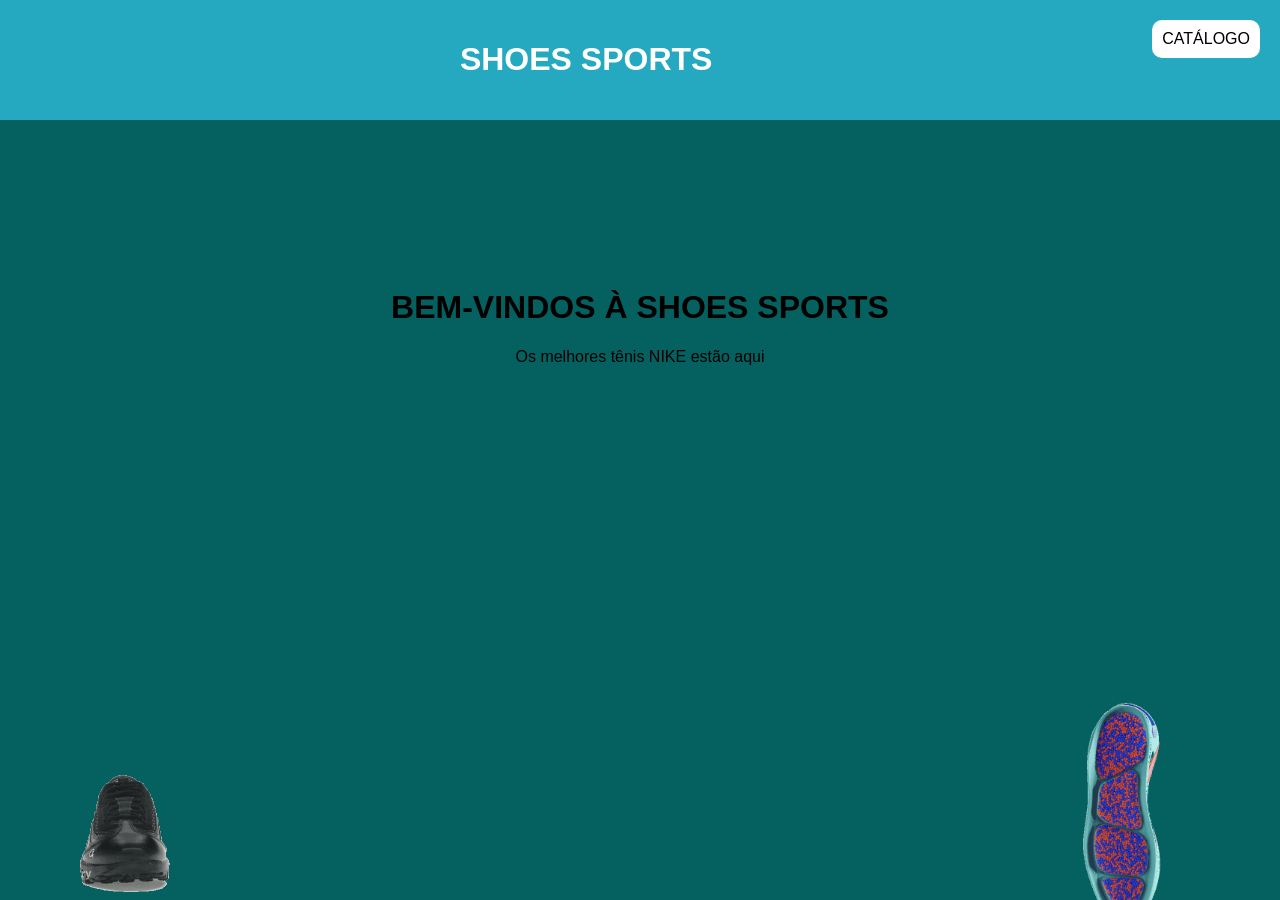
<file: Shoes.sports/index.html>
<!DOCTYPE html>
<html lang="pt-br"></html>
<html>
<head>
<meta charset="UTF-8">
<title>SHOES SPORTS</title>

<style>
       body {
        font-family: Arial, Helvetica, sans-serif;
        text-align: center;
        margin: 0;
        background: #056160;
    }

    header {
        font-family: Arial, Helvetica, sans-serif;
        background: #25a9c0;
        color: rgb(255, 255, 255);
        text-align: center;
        padding: 20px;
    }

    .catalogo {
        
        font-family: Arial, Helvetica, sans-serif;
        display: flex;
        justify-content: center;
        flex-wrap: wrap;
        padding: 20px;
        gap: 20px;
    }

    .botao-direita {
        display: inline-block;
        padding: 10px 10px;
        background-color: #ffffff;
        color: rgb(0, 0, 0);
        text-decoration: none;
        border-radius: 10px;
        float: right;
    }

    .gif_esquerdo {
        position: fixed;
        bottom: 0;
        left: 0;
    }

    .gif_direito {
        position: fixed;
        bottom: 0;
        right: 0;
       
    }
</style>
</head>

<body>

<header>
    
    <a href="catalogo.html" class="botao-direita">CATÁLOGO</a>
    <h1>SHOES SPORTS</h1>
</header>

<section class="catalogo">
    <div class="card">

    </div>
</section>

    <br>
    <br>
    <br>
    <br>
    <br>
    <br>
    <h1>BEM-VINDOS À SHOES SPORTS</h1>
    <p>Os melhores tênis NIKE estão aqui</p>

    <img class="gif_direito" src="output-onlinegiftools-com (1).gif"  style="transform: rotate(90deg);" width="300">
    <img class="gif_esquerdo" src="output-onlinegiftools-com.gif""   width="250">

</body>
</html>
</file>
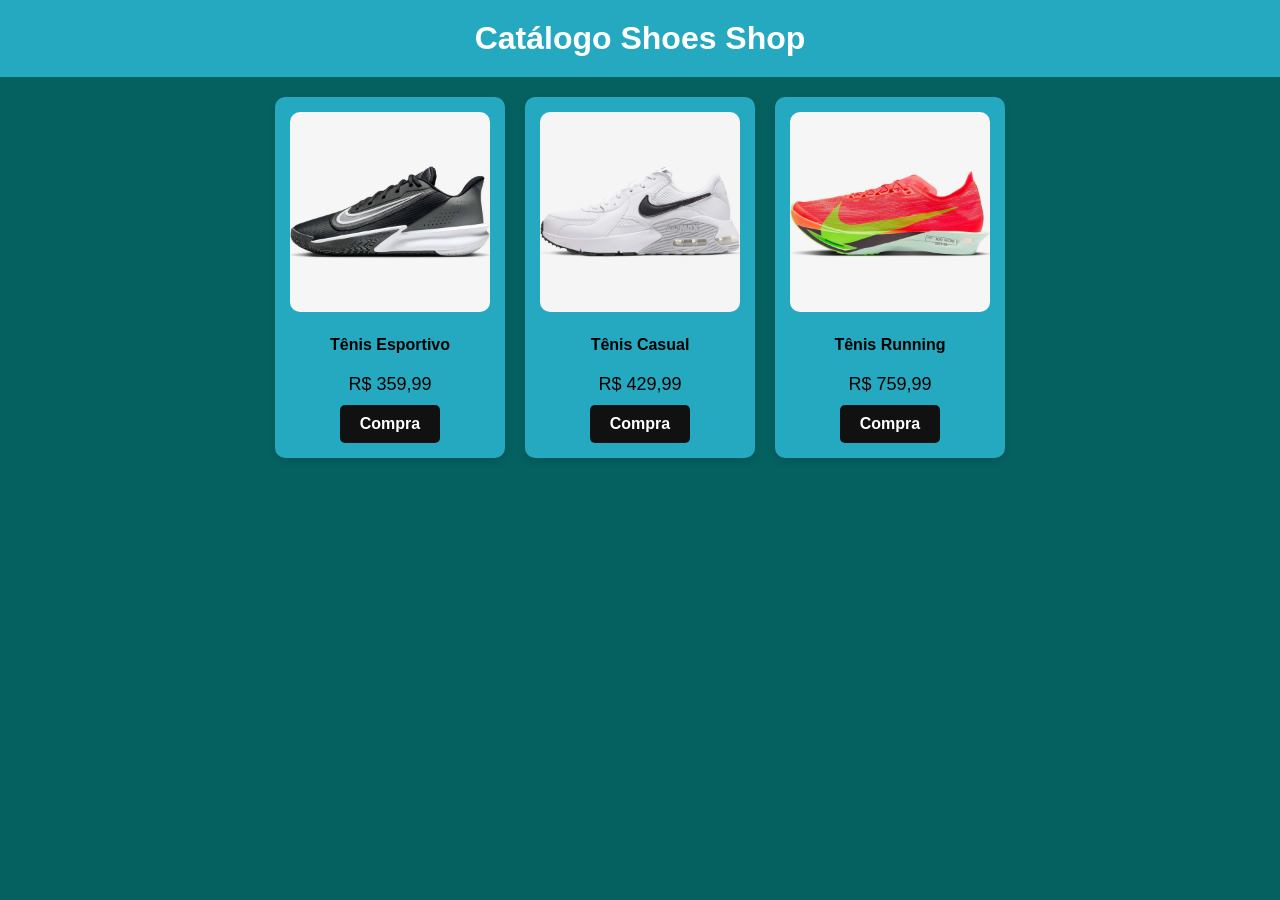
<file: Shoes.sports/catalogo.html>
<!DOCTYPE html>
<html lang="pt-br">
<head>
<meta charset="UTF-8">
<title>Shoes Shop</title>

<style>
    body {
        font-family: Arial, Helvetica, sans-serif;
        background: #056160;
        margin: 0;
    }

    header {
        background: #25a9c0;
        color: white;
        text-align: center;
        padding: 20px;
    }

    h1 {
        margin: 0;
    }

    .catalogo {
        display: flex;
        justify-content: center;
        flex-wrap: wrap;
        padding: 20px;
        gap: 20px;
    }

    .card {
        background:#25a9c0;
        width: 200px;
        border-radius: 10px;
        box-shadow: 0 4px 8px rgba(0,0,0,0.1);
        text-align: center;
        padding: 15px;
        transition: 0.3s;
    }

    .card:hover {
        transform: scale(1.05);
    }

    .card img {
        width: 100%;
        border-radius: 10px;
    }

    .nome {
        font-weight: bold;
        margin: 20px 0;
    }

    .preco {
        color: rgb(0, 0, 0);
        font-size: 18px;
        margin-bottom: 10px;
    }

    button {
        background: #111;
        color: rgb(255, 255, 255);
        border: none;
        padding: 10px;
        border-radius: 5px;
        cursor: pointer;
    }

    button:hover {
        background: #444;
    }

    a.Comprar {
        display: inline-block;
        background-color: #111;
        color: white;
        text-decoration: none;
        padding: 10px 20px;
        border-radius: 5px;
        font-weight: bold;
        transition: background-color 0.3s ease;
    }

    a.Comprar:hover {
        background-color: #444;
        color: #fff;
        }
</style>
</head>

<body>

<header>
    <h1>Catálogo Shoes Shop</h1>
</header>

<section class="catalogo">

    <div class="card">
        <img src="shopping.webp" alt="Tênis 1">
        <div class="nome">Tênis Esportivo</div>
        <div class="preco">R$ 359,99</div>
        <a href="compra.html" class="Comprar">Compra</a>
    </div>

    <div class="card">
        <img src="shopping (1).webp" alt="Tênis 2">
        <div class="nome">Tênis Casual</div>
        <div class="preco">R$ 429,99</div>
        <a href="compra2.html" class="Comprar">Compra</a>
    </div>

    <div class="card">
        <img src="shopping (2).webp" alt="Tênis 3">
        <div class="nome">Tênis Running</div>
        <div class="preco">R$ 759,99</div>
        <a href="compra3.html" class="Comprar">Compra</a>
    </div>

</section>

</body>
</html>
</file>
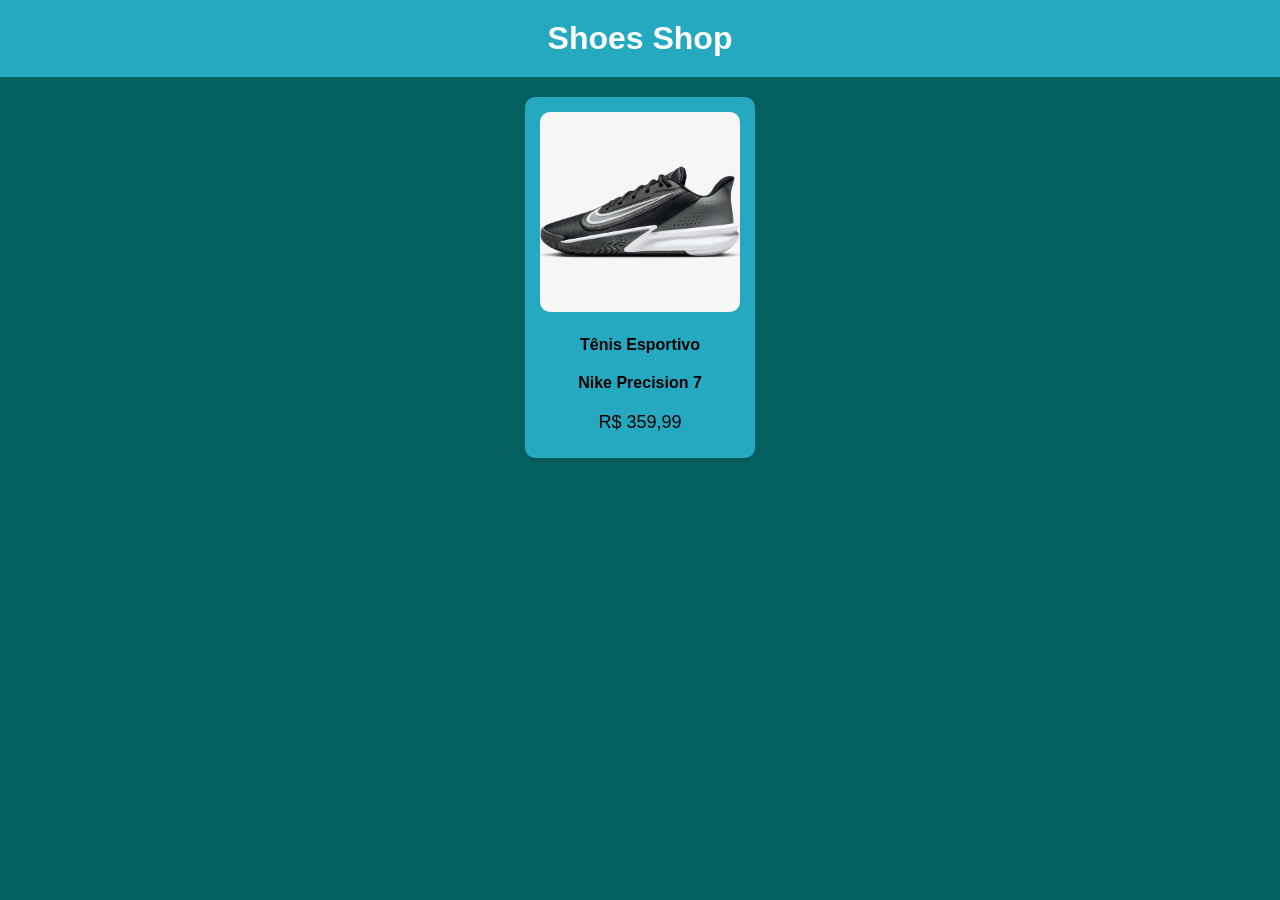
<file: Shoes.sports/compra.html>
<!DOCTYPE html>
<!DOCTYPE html>
<html lang="pt-br">
<head>
    <meta charset="UTF-8">
    <meta name="viewport" content="width=device-width, initial-scale=1.0">
    <title>Shoes Shop</title>

    <style>
        body {
            font-family: Arial, Helvetica, sans-serif;
            background: #056160;
            margin: 0;
        }

        header {
            background: #25a9c0;
            color: white;
            text-align: center;
            padding: 20px;
        }

        h1 {
            margin: 0;
        }

        .card {
            background: #25a9c0;
            width: 200px;
            border-radius: 10px;
            box-shadow: 0 4px 8px rgba(0,0,0,0.1);
            text-align: center;
            padding: 15px;
            transition: 0.3s;
            margin: 20px auto; /* Centraliza a card na página */
        }

        .card img {
            width: 100%;
            border-radius: 10px;
        }

        .nome {
            font-weight: bold;
            margin: 20px 0;
        }

        .preco {
            color: rgb(0, 0, 0);
            font-size: 18px;
            margin-bottom: 10px;
        }
        </style>
</head>
<body>
    <header>
        <h1>Shoes Shop</h1>
    </header>

    <div class="card">
        <img src="shopping.webp" alt="Tênis 1">
        <div class="nome">Tênis Esportivo</div>
        <div class="nome">Nike Precision 7</div>
        <div class="preco">R$ 359,99</div>
    </div>

    
</body>
</html>
</file>
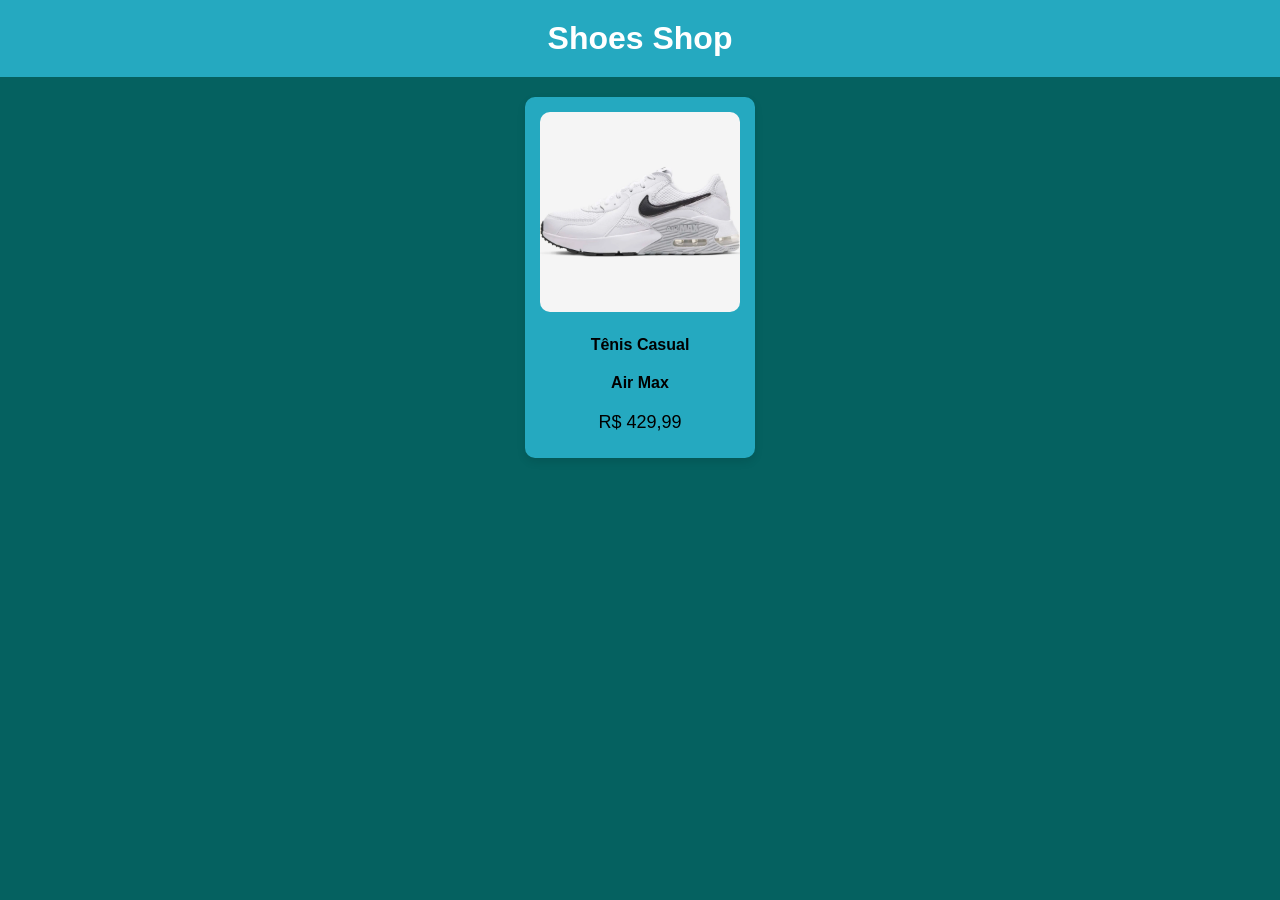
<file: Shoes.sports/compra2.html>
<!DOCTYPE html>
<!DOCTYPE html>
<html lang="pt-br">
<head>
    <meta charset="UTF-8">
    <meta name="viewport" content="width=device-width, initial-scale=1.0">
    <title>Shoes Shop</title>
</head>

<style>
    body {
        font-family: Arial, Helvetica, sans-serif;
        background: #056160;
        margin: 0;
    }

    header {
        background: #25a9c0;
        color: white;
        text-align: center;
        padding: 20px;
    }

    h1 {
        margin: 0;
    }

    .card {
        background: #25a9c0;
        width: 200px;
        border-radius: 10px;
        box-shadow: 0 4px 8px rgba(0,0,0,0.1);
        text-align: center;
        padding: 15px;
        transition: 0.3s;
        margin: 20px auto; /* Centraliza a card na página */
    }

    .card img {
        width: 100%;
        border-radius: 10px;
    }

    .nome {
        font-weight: bold;
        margin: 20px 0;
    }

    .preco {
        color: rgb(0, 0, 0);
        font-size: 18px;
        margin-bottom: 10px;
    }
    </style>
<body>
    <header>
        <h1>Shoes Shop</h1>
    </header>

    <div class="card">
        <img src="shopping (1).webp" alt="Tênis 2">
        <div class="nome">Tênis Casual</div>
        <div class="nome">Air Max</div>
        <div class="preco">R$ 429,99</div>
        
    </div>
    
</body>
</html>
</file>
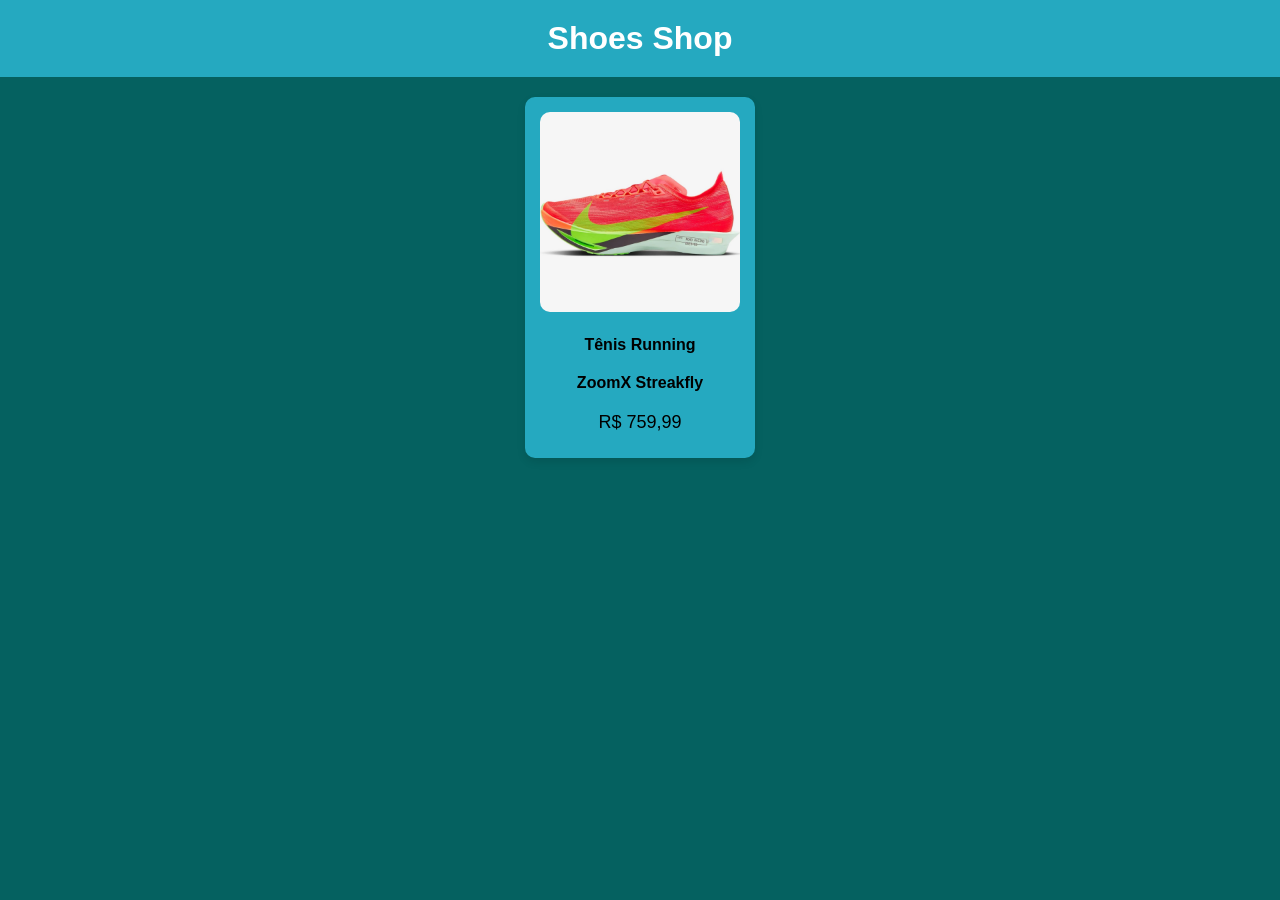
<file: Shoes.sports/compra3.html>
<!DOCTYPE html>
<!DOCTYPE html>
<html lang="pt-br">
<head>
    <meta charset="UTF-8">
    <meta name="viewport" content="width=device-width, initial-scale=1.0">
    <title>Shoes Shop</title>

    <style>
        body {
            font-family: Arial, Helvetica, sans-serif;
            background: #056160;
            margin: 0;
        }

        header {
            background: #25a9c0;
            color: white;
            text-align: center;
            padding: 20px;
        }

        h1 {
            margin: 0;
        }

        .card {
            background: #25a9c0;
            width: 200px;
            border-radius: 10px;
            box-shadow: 0 4px 8px rgba(0,0,0,0.1);
            text-align: center;
            padding: 15px;
            transition: 0.3s;
            margin: 20px auto; 
        }

        .card img {
            width: 100%;
            border-radius: 10px;
        }

        .nome {
            font-weight: bold;
            margin: 20px 0;
        }

        .preco {
            color: rgb(0, 0, 0);
            font-size: 18px;
            margin-bottom: 10px;
        }
        </style>
</head>
<body>
    <header>
        <h1>Shoes Shop</h1>
    </header>
    <div class="card">
    <img src="shopping (2).webp" alt="Tênis 3">
        <div class="nome">Tênis Running</div>
        <div class="nome">ZoomX Streakfly</div>
        <div class="preco">R$ 759,99</div>
    
</body>
</html>
</file>
